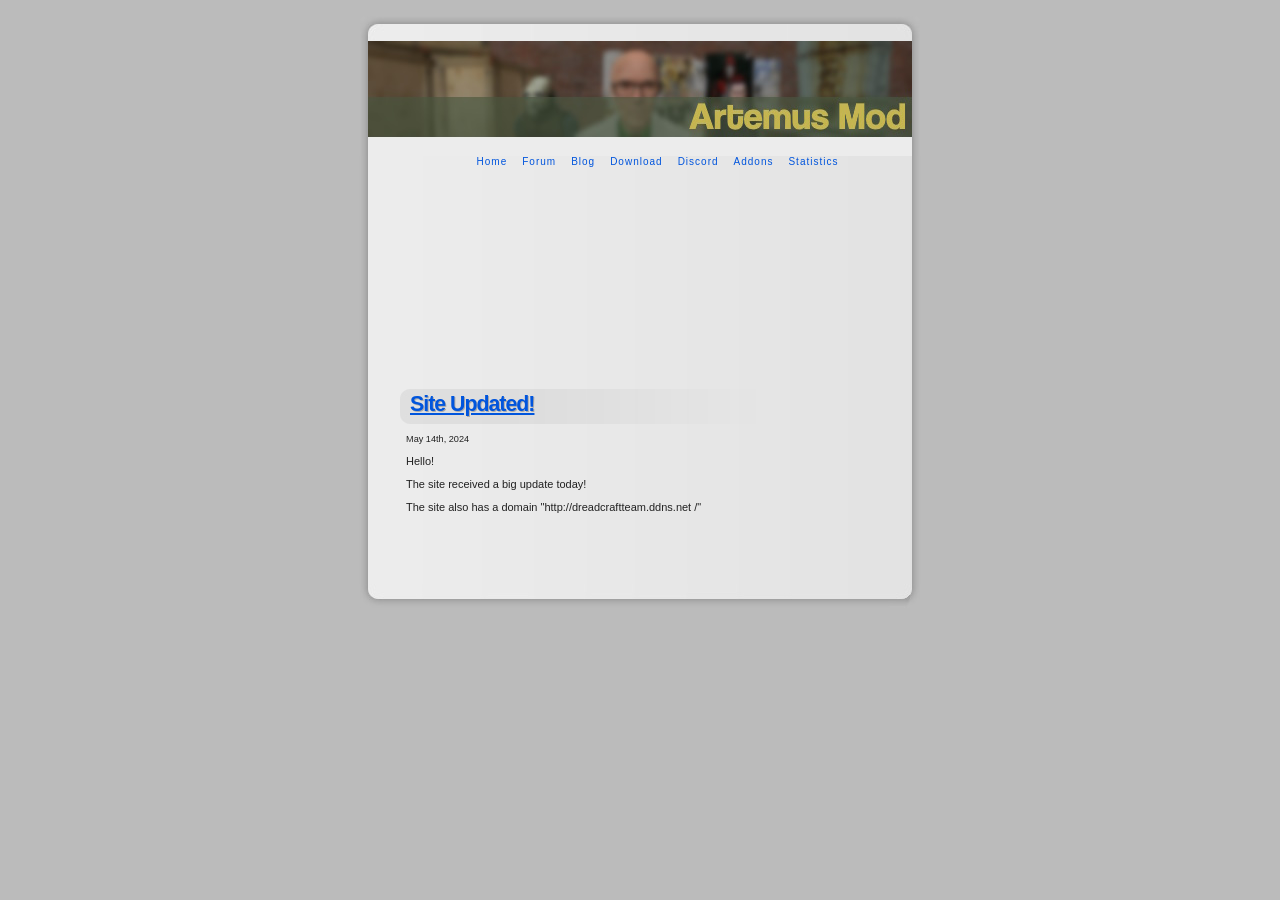
<file: index.html>
<html><head><meta http-equiv="Content-Type" content="text/html; charset=UTF-8">

<link rel="icon" type="image/x-icon" href="/favicon.ico">
<title>DREADCRAFT TEAM</title>
<link href="/styles/s.css" rel="stylesheet" type="text/css">
</head>
<body>
<div id="container">
<div id="container_top"></div>
<div id="container_head"><a href="http://dreadcraftteam.ddns.net/"><img src="/banners/banner.jpg" width="608" height="115"></a></div><div id="controls">
    <center>
    <span class="link"><a href="http://dreadcraftteam.ddns.net">Home</a></span><span class="link"><a href="/forum.html">Forum</a></span><span class="link"><a href="/blog.html">Blog</a></span><span class="link"><a href="/download.html">Download</a></span><span class="link"><a href="https://discord.gg/nZ6D8CG7pB">Discord</a></span><span class="link"><a href="/addons">Addons</a><span class="link"></span><a href="/stats.html">Statistics</a></span></center>
    </div>
<center><iframe width="488" height="180" src="https://www.moddb.com/mods/artemus-mod/widget" frameborder="0"></iframe><br><a href="https://www.moddb.com/mods/artemus-mod"></a></center><br><div class="subtitlebg" id="1"><div class="subtitle">Site Updated!<div class="subtitle_shdw"><a href="" rel="bookmark" title="Permanent Link to Blog.">Site Updated!</a></div></div></div><div class="text"><small>May 14th, 2024<strong></strong></small><p>Hello! </p>
    <p>The site received a big update today!</p>
<p>The site also has a domain "http://dreadcraftteam.ddns.net /"</p>
</div> <div class="text">
<div style="width: 100px; float: right"></div>
</div>
<div id="container_bottom"></div>
</div>
</body></html>
</file>
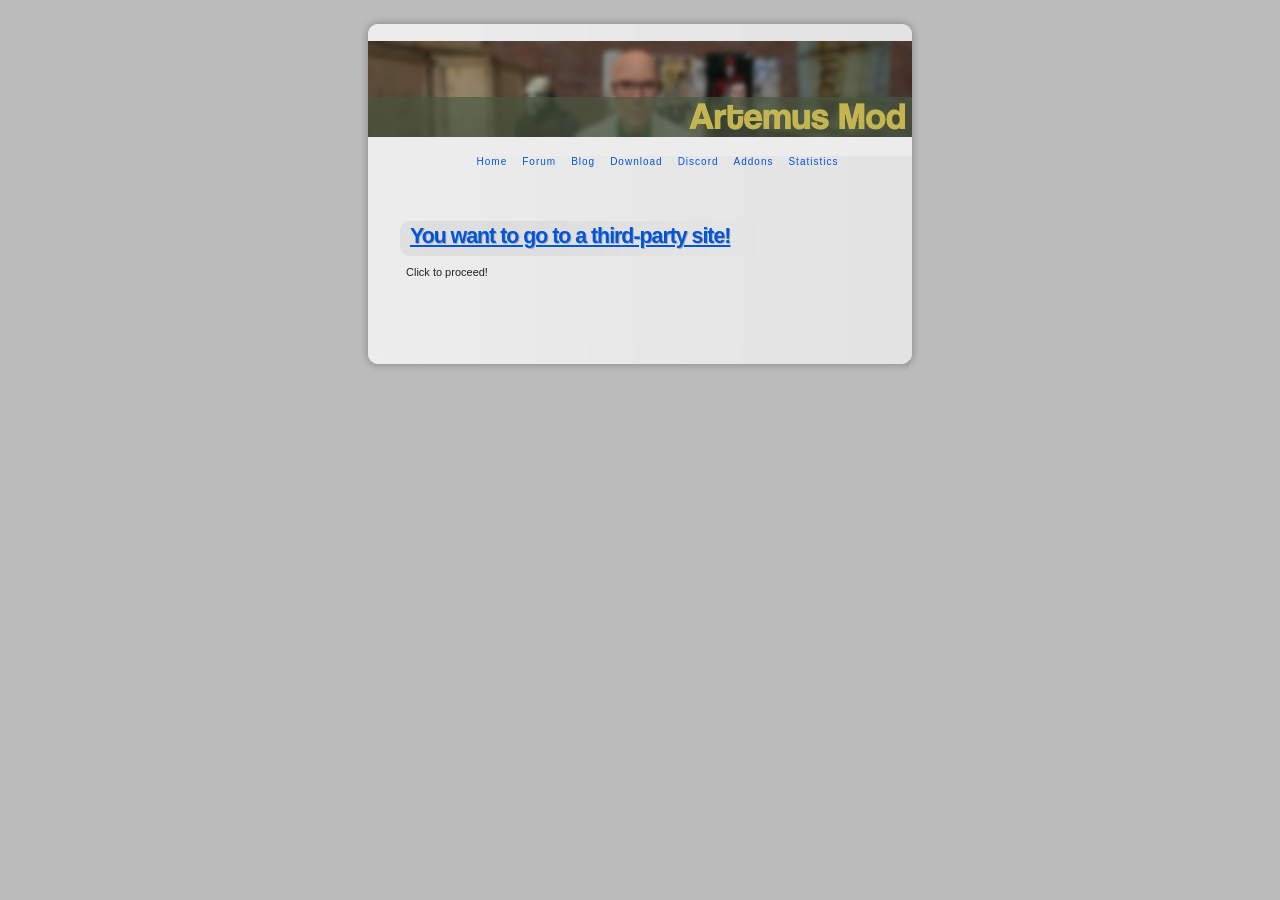
<file: addons.html>
<html><head><meta http-equiv="Content-Type" content="text/html; charset=UTF-8">

<link rel="icon" type="image/x-icon" href="/favicon.ico">
<title>DREADCRAFT TEAM</title>
<link href="/styles/s.css" rel="stylesheet" type="text/css">
</head>
<body>
<div id="container">
<div id="container_top"></div>
<div id="container_head"><a href="http://dreadcraftteam.ddns.net/"><img src="/banners/banner.jpg" width="608" height="115"></a></div><div id="controls">
    <center>
    <span class="link"><a href="http://dreadcraftteam.ddns.net">Home</a></span><span class="link"><a href="/forum.html">Forum</a></span><span class="link"><a href="/blog.html">Blog</a></span><span class="link"><a href="/download.html">Download</a></span><span class="link"><a href="https://discord.gg/nZ6D8CG7pB">Discord</a></span><span class="link"><a href="/addons">Addons</a><span class="link"></span><a href="/stats.html">Statistics</a></span></center>
    </div>
    <center><br><a href="https://www.moddb.com/mods/artemus-mod"></a></center><br><div class="subtitlebg" id="1"><div class="subtitle">You want to go to a third-party site!<div class="subtitle_shdw"><a href="https://www.moddb.com/mods/artemus-mod/addons">You want to go to a third-party site!</a></div></div></div><div class="text"><small><strong></strong></small>Click to proceed!<p></p>
    </div> <div class="text">
    <div style="width: 100px; float: right"></div>
    </div>
    <div id="container_bottom"></div>
    </div>
    </body></html>
</file>
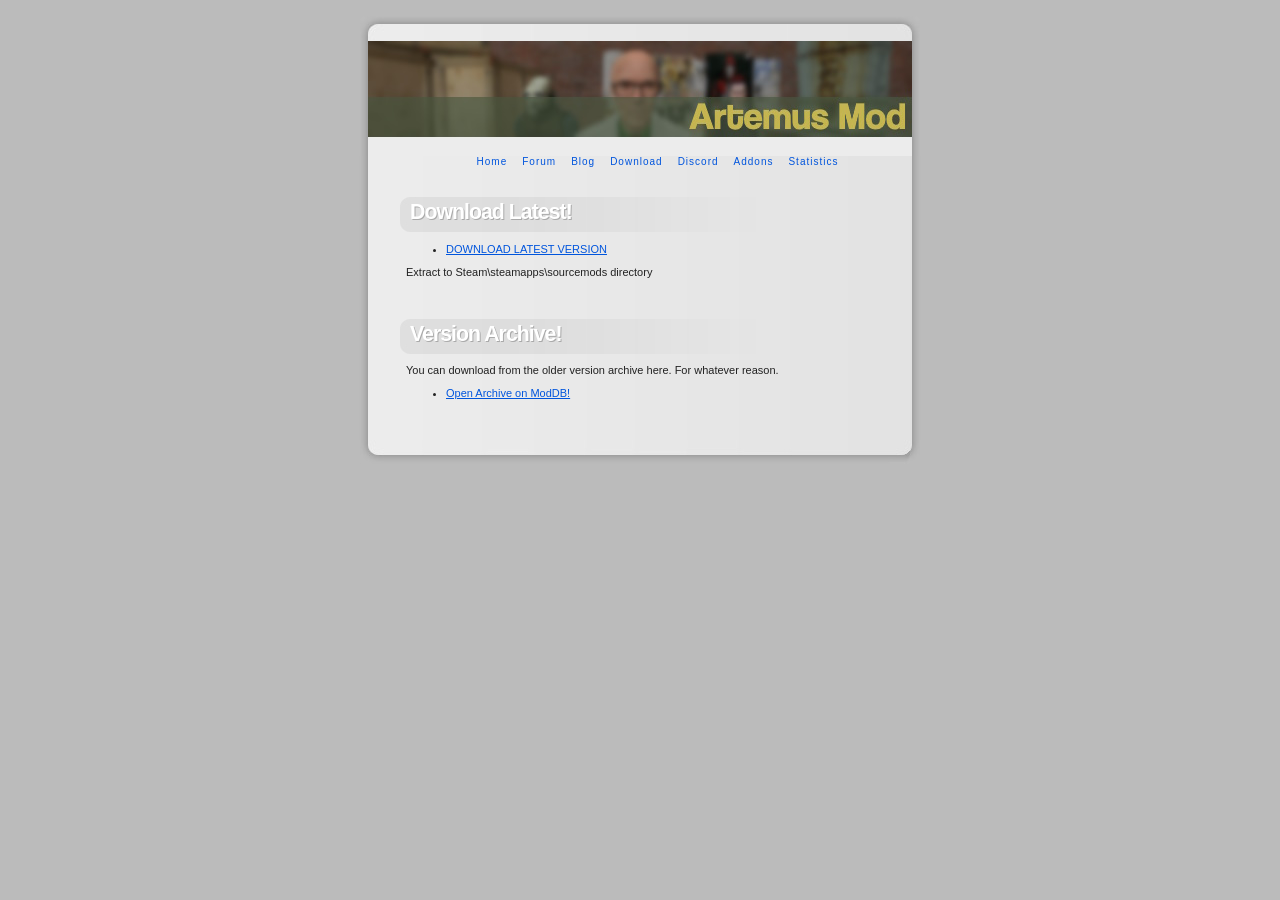
<file: download.html>
<html><head><meta http-equiv="Content-Type" content="text/html; charset=UTF-8">

<link rel="icon" type="image/x-icon" href="/favicon.ico">
<title>DREADCRAFT TEAM</title>
<link href="/styles/s.css" rel="stylesheet" type="text/css">
</head>
<body>
<div id="container">
<div id="container_top"></div>
<div id="container_head"><a href="http://dreadcraftteam.ddns.net/"><img src="/banners/banner.jpg" width="608" height="115"></a></div><div id="controls">
    <center>
    <span class="link"><a href="http://dreadcraftteam.ddns.net">Home</a></span><span class="link"><a href="/forum.html">Forum</a></span><span class="link"><a href="/blog.html">Blog</a></span><span class="link"><a href="/download.html">Download</a></span><span class="link"><a href="https://discord.gg/nZ6D8CG7pB">Discord</a></span><span class="link"><a href="/addons">Addons</a><span class="link"></span><a href="/stats.html">Statistics</a></span></center>
    </div>
<div class="subtitlebg"><div class="subtitle">Download Latest!<div class="subtitle_shdw">Download Latest!</div></div></div>
<div class="text">
<ul>
<li><a href="https://www.moddb.com/downloads/mirror/263738/131/aa07fb90b25315eba08e69ac5b283646/?referer=https%3A%2F%2Fwww.moddb.com%2Fmods%2Fartemus-mod">DOWNLOAD LATEST VERSION</a>
</li></ul>
<p> Extract to Steam\steamapps\sourcemods directory </p>
<div style="clear:both;"></div>
</div>
<div class="subtitlebg"><div class="subtitle">Version Archive!<div class="subtitle_shdw">Version Archive!</div></div></div>
<div class="text">
You can download from the older version archive here. For whatever reason.
<ul>
<li><a href="https://www.moddb.com/mods/artemus-mod/downloads">Open Archive on ModDB!</a>
</li></ul>
</div>
<div id="container_bottom"></div>
</div>
</body></html>
</file>
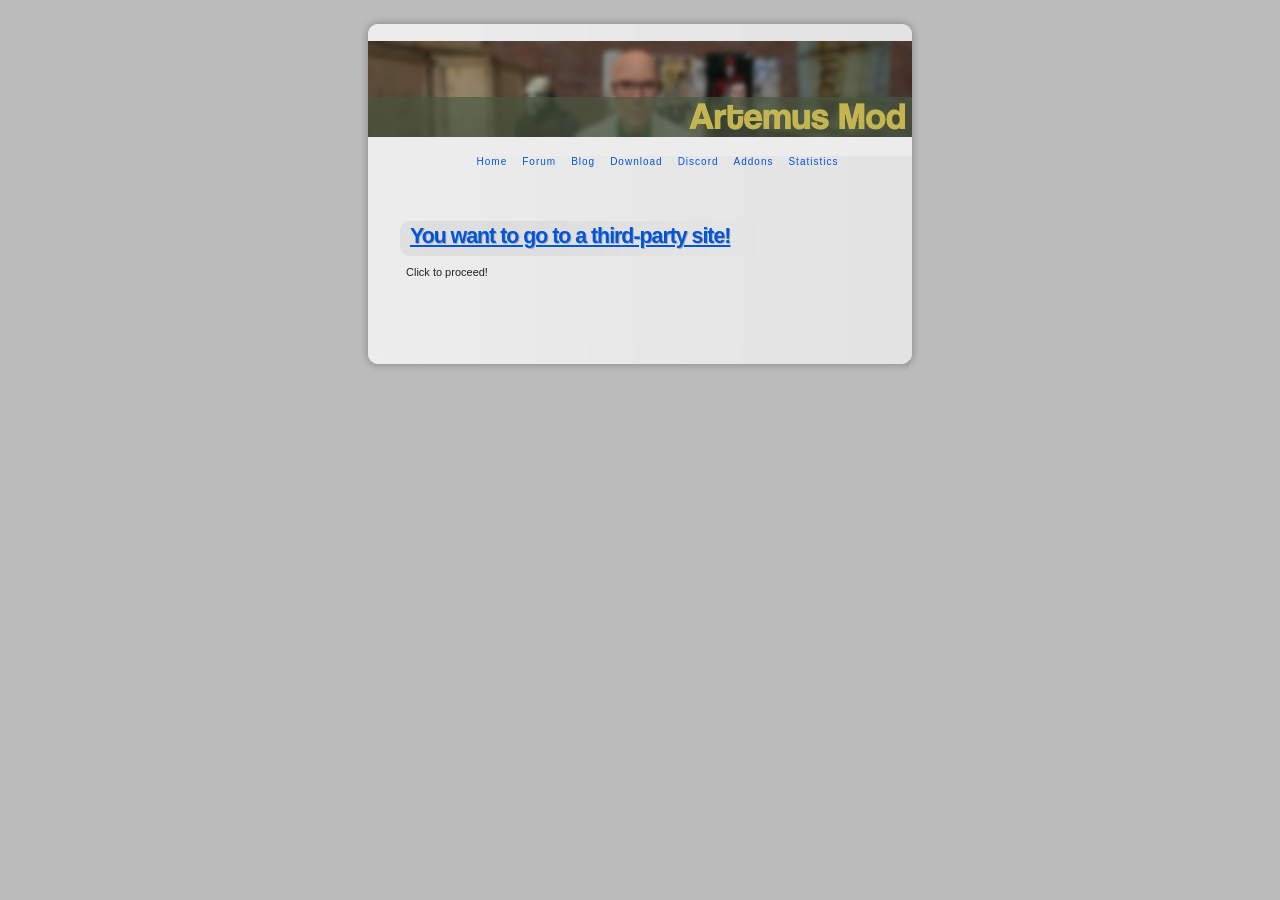
<file: forum.html>
<html><head><meta http-equiv="Content-Type" content="text/html; charset=UTF-8">

<link rel="icon" type="image/x-icon" href="/favicon.ico">
<title>DREADCRAFT TEAM</title>
<link href="/styles/s.css" rel="stylesheet" type="text/css">
</head>
<body>
<div id="container">
<div id="container_top"></div>
<div id="container_head"><a href="http://dreadcraftteam.ddns.net/"><img src="/banners/banner.jpg" width="608" height="115"></a></div><div id="controls">
    <center>
    <span class="link"><a href="http://dreadcraftteam.ddns.net">Home</a></span><span class="link"><a href="/forum.html">Forum</a></span><span class="link"><a href="/blog.html">Blog</a></span><span class="link"><a href="/download.html">Download</a></span><span class="link"><a href="https://discord.gg/nZ6D8CG7pB">Discord</a></span><span class="link"><a href="/addons">Addons</a><span class="link"></span><a href="/stats.html">Statistics</a></span></center>
    </div>
    <center><br><a href="https://www.moddb.com/mods/artemus-mod"></a></center><br><div class="subtitlebg" id="1"><div class="subtitle">You want to go to a third-party site!<div class="subtitle_shdw"><a href="https://www.moddb.com/mods/artemus-mod/forum">You want to go to a third-party site!</a></div></div></div><div class="text"><small><strong></strong></small>Click to proceed!<p></p>
    </div> <div class="text">
    <div style="width: 100px; float: right"></div>
    </div>
    <div id="container_bottom"></div>
    </div>
    </body></html>
</file>
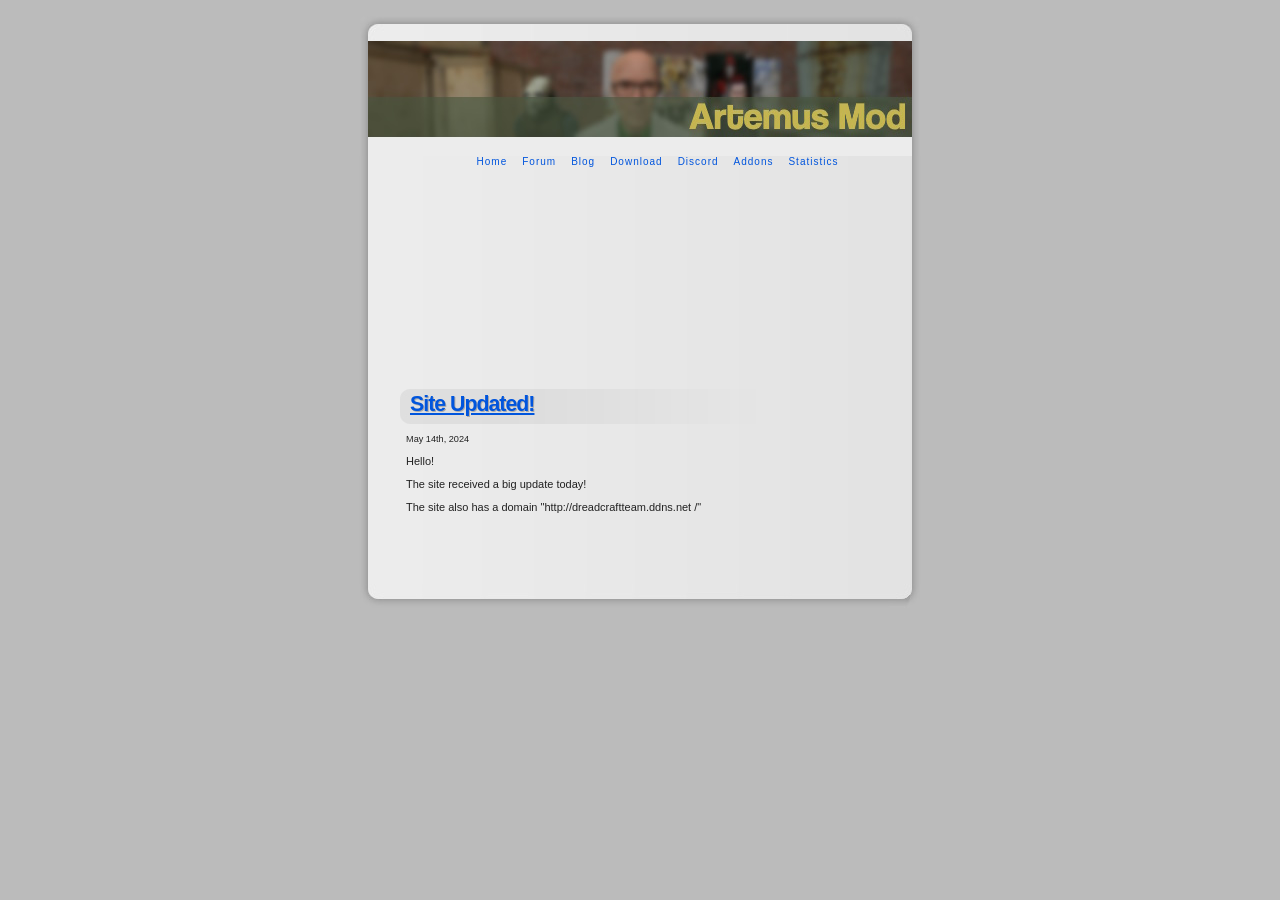
<file: main.html>
<html><head><meta http-equiv="Content-Type" content="text/html; charset=UTF-8">

<link rel="icon" type="image/x-icon" href="/favicon.ico">
<title>DREADCRAFT TEAM</title>
<link href="/styles/s.css" rel="stylesheet" type="text/css">
</head>
<body>
<div id="container">
<div id="container_top"></div>
<div id="container_head"><a href="http://dreadcraftteam.ddns.net/"><img src="/banners/banner.jpg" width="608" height="115"></a></div><div id="controls">
    <center>
    <span class="link"><a href="http://dreadcraftteam.ddns.net">Home</a></span><span class="link"><a href="/forum.html">Forum</a></span><span class="link"><a href="/blog.html">Blog</a></span><span class="link"><a href="/download.html">Download</a></span><span class="link"><a href="https://discord.gg/nZ6D8CG7pB">Discord</a></span><span class="link"><a href="/addons">Addons</a><span class="link"></span><a href="/stats.html">Statistics</a></span></center>
    </div>
<center><iframe width="488" height="180" src="https://www.moddb.com/mods/artemus-mod/widget" frameborder="0"></iframe><br><a href="https://www.moddb.com/mods/artemus-mod"></a></center><br><div class="subtitlebg" id="1"><div class="subtitle">Site Updated!<div class="subtitle_shdw"><a href="" rel="bookmark" title="Permanent Link to Blog.">Site Updated!</a></div></div></div><div class="text"><small>May 14th, 2024<strong></strong></small><p>Hello! </p>
    <p>The site received a big update today!</p>
<p>The site also has a domain "http://dreadcraftteam.ddns.net /"</p>
</div> <div class="text">
<div style="width: 100px; float: right"></div>
</div>
<div id="container_bottom"></div>
</div>
</body></html>
</file>
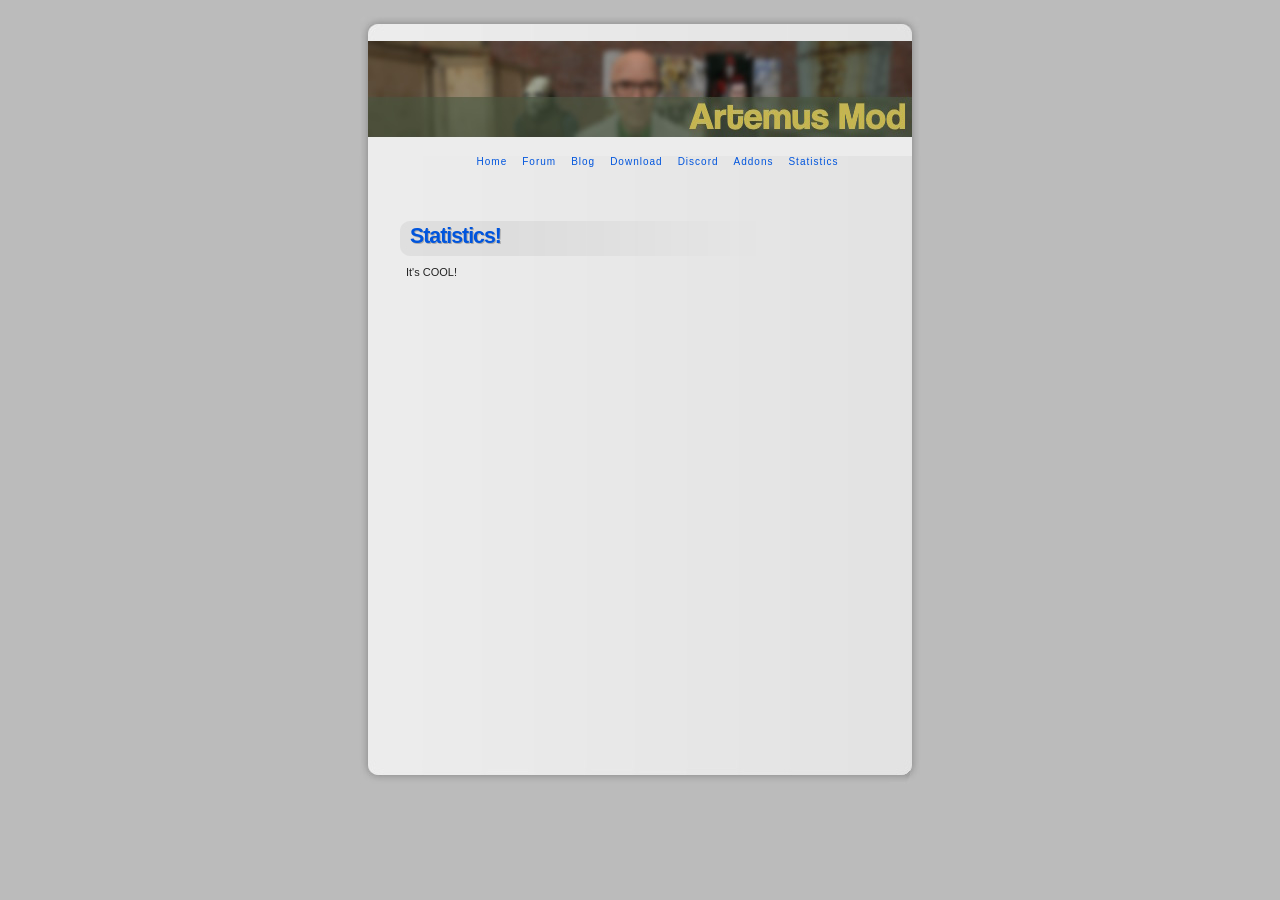
<file: stats.html>
<html><head><meta http-equiv="Content-Type" content="text/html; charset=UTF-8">

<link rel="icon" type="image/x-icon" href="/favicon.ico">
<title>DREADCRAFT TEAM</title>
<link href="/styles/s.css" rel="stylesheet" type="text/css">
</head>
<body>
<div id="container">
<div id="container_top"></div>
<div id="container_head"><a href="http://dreadcraftteam.ddns.net/"><img src="/banners/banner.jpg" width="608" height="115"></a></div><div id="controls">
    <center>
    <span class="link"><a href="http://dreadcraftteam.ddns.net">Home</a></span><span class="link"><a href="/forum.html">Forum</a></span><span class="link"><a href="/blog.html">Blog</a></span><span class="link"><a href="/download.html">Download</a></span><span class="link"><a href="https://discord.gg/nZ6D8CG7pB">Discord</a></span><span class="link"><a href="/addons">Addons</a><span class="link"></span><a href="/stats.html">Statistics</a></span></center>
    </div>
    <center><br><a href="https://www.moddb.com/mods/artemus-mod"></a></center><br><div class="subtitlebg" id="1"><div class="subtitle">Statistics!<div class="subtitle_shdw"><a>Statistics!</a></div></div></div><div class="text"><small><strong></strong></small>It's COOL!<p><iframe width="488" height="400" src="https://www.moddb.com/statistics/iframe/visit/mods/59831/downloads-videos-images-articles" frameborder="0" allowfullscreen></iframe><br><a href="https://www.moddb.com/mods/artemus-mod"></a></p>
    </div> <div class="text">
    <div style="width: 100px; float: right"></div>
    </div>
    <div id="container_bottom"></div>
    </div>
    </body></html>
</file>
<file: styles/s.css>
body {
    font: 11px Tahoma,Verdana,Helvetica,sans-serif;
    color: #222;
    background-color: #bbb;
    text-align: center
}

a {
    color: #05d
}

a:hover {
    color: #55f
}

img {
    border: 0
}

#container_top {
    width: 608px;
    height: 33px;
    background-color: #e8e8e8;
    background-image: url(/top.jpg)
}

#container_bottom {
    width: 608px;
    height: 32px;
    background-color: #e8e8e8;
    background-image: url(/bottom.jpg)
}

#container_head {
    width: 608px;
    height: 115px;
    background-color: #e8e8e8;
    background-image: url(/bg.jpg)
}

#container {
    width: 608px;
    background-color: #e8e8e8;
    background-image: url(/bg.jpg);
    margin: 0 auto;
    text-align: justify
}

#container hr {
    margin-top: 40px;
    border: 1px solid #ccc;
    width: 60%;
    text-align: center
}

#container .subtitlebg {
    width: 400px;
    height: 35px;
    background-image: url(/titlebg.jpg);
    margin-left: 64px;
    margin-bottom: 10px
}

#container .subtitle {
    font-family: trebuchet ms,sans-serif;
    font-size: 16pt;
    font-weight: 700;
    color: #aaa;
    letter-spacing: -1px;
    text-shadow: #000;
    position: relative;
    left: 11px;
    top: 4px
}

#container .subtitle_shdw {
    color: #fff;
    position: absolute;
    left: -1px;
    top: -1px
}

#container .text {
    margin-left: 70px;
    margin-right: 70px;
    padding-bottom: 30px
}

#controls {
    font-family: tahoma,sans-serif;
    font-size: 10px;
    padding-left: 50px;
    letter-spacing: 1px;
    padding-bottom: 30px
}

#controls a {
    text-decoration: none
}

.link {
    padding-right: 15px
}

.images {
    width: 100%;
    text-align: center
}

.images img {
    border: 1px solid #000;
    padding: 0;
    spacing: 0
}

.faq_q {
    font-weight: bolder;
    border-bottom: 1px solid #aaa;
    margin-bottom: 4px;
    color: #555
}
</file>
